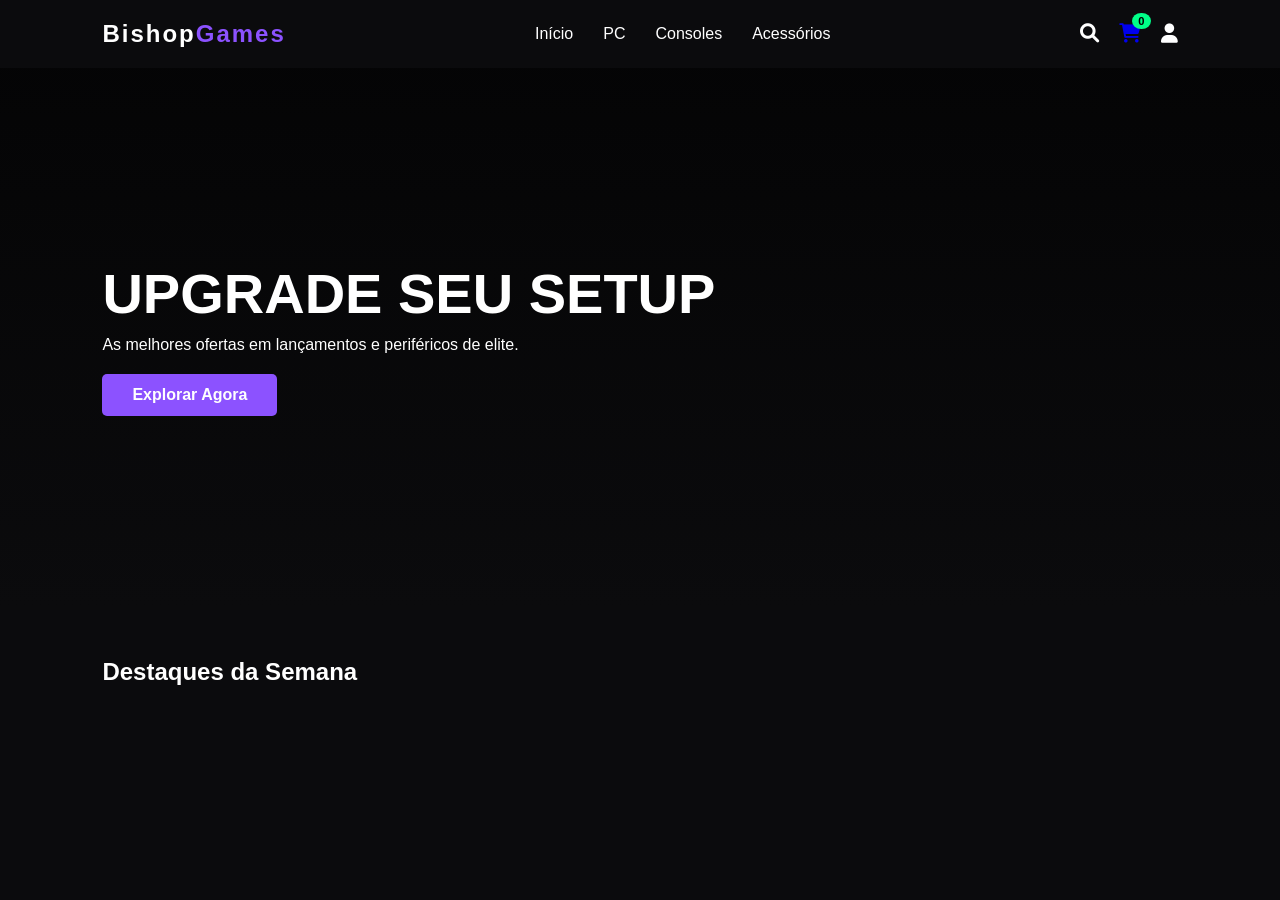
<file: Index.html>
<!DOCTYPE html>
<html lang="pt-br">
<head>
    <meta charset="UTF-8">
    <meta name="viewport" content="width=device-width, initial-scale=1.0">
    <title>Bishop Games | Sua Loja Virtual</title>
    <link rel="stylesheet" href="style.css">
    <link rel="stylesheet" href="https://cdnjs.cloudflare.com/ajax/libs/font-awesome/6.0.0/css/all.min.css">
</head>
<body>

    <header>
        <nav class="nav">
            <div class="logo">Bishop<span>Games</span></div>
            <ul class="nav-links">
                <li><a href="#">Início</a></li>
                <li><a href="#">PC</a></li>
                <li><a href="#">Consoles</a></li>
                <li><a href="#">Acessórios</a></li>
            </ul>
            <div class="nav-icons">
                <i class="fas fa-search"></i>
                <div class="cart-icon">
                    <a href="cart.html" class="cart-link">
                    <i class="fas fa-shopping-cart"></i>
                    <span id="cart-count">0</span></a>
                </div>
                <i class="fas fa-user"></i>
            </div>
        </nav>
    </header>

    <main>
        <section class="hero">
            <div class="hero-content">
                <h1>UPGRADE SEU SETUP</h1>
                <p>As melhores ofertas em lançamentos e periféricos de elite.</p>
                <a href="#" class="btn-main">Explorar Agora</a>
            </div>
        </section>

       <section class="products-container">
            <h2>Destaques da Semana</h2>
            <div class="product-grid" id="product-grid">
                <div class="product-card">
                    <div class="badge"></div>
                    <img src="https://gaming-cdn.com/images/products/16086/616x353/elden-ring-shadow-of-the-erdtree-playstation-5-playstation-4-game-playstation-store-europe-cover.jpg?v=1735895775" alt="Jogo">
                    <div class="product-info">
                        <h3>Elden Ring - Shadow of the Erdtree</h3>
                        <p class="price">R$ 199,90</p>
                        <button class="btn-add">Adicionar ao Carrinho</button>
                    </div>
                </div>
            </div>
        </section>
    </main>
<script src="script.js"></script>
</body>
</html>
</file>
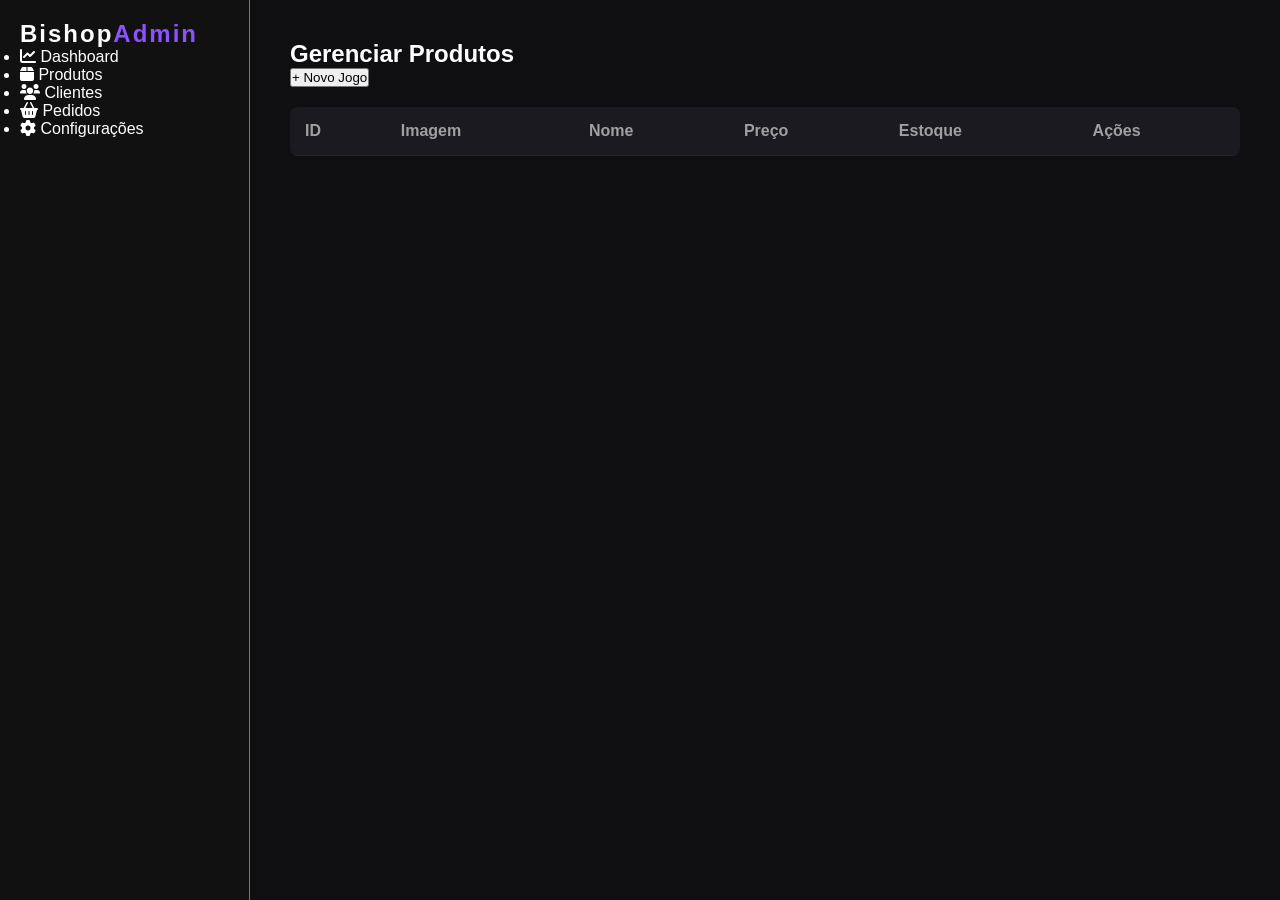
<file: admin.html>
<!DOCTYPE html>
<html lang="pt-br">
<head>
    <meta charset="UTF-8">
    <meta name="viewport" content="width=device-width, initial-scale=1.0">
    <title>Bishop Games | Sua Loja Virtual</title>
    <link rel="stylesheet" href="style.css">
    <link rel="stylesheet" href="https://cdnjs.cloudflare.com/ajax/libs/font-awesome/6.0.0/css/all.min.css">
</head>
<body>
<div class="admin-container">
    <aside class="sidebar">
        <div class="logo">Bishop<span>Admin</span></div>
        <nav>
            <ul>
                <li class="active"><i class="fas fa-chart-line"></i> Dashboard</li>
                <li><i class="fas fa-box"></i> Produtos</li>
                <li><i class="fas fa-users"></i> Clientes</li>
                <li><i class="fas fa-shopping-basket"></i> Pedidos</li>
                <li><i class="fas fa-cog"></i> Configurações</li>
            </ul>
        </nav>
    </aside>

    <main class="admin-content">
        <header class="admin-header">
            <h2>Gerenciar Produtos</h2>
            <button class="btn-add-item">+ Novo Jogo</button>
        </header>

        <section class="admin-table">
            <table>
                <thead>
                    <tr>
                        <th>ID</th>
                        <th>Imagem</th>
                        <th>Nome</th>
                        <th>Preço</th>
                        <th>Estoque</th>
                        <th>Ações</th>
                    </tr>
                </thead>
                <tbody>
                    <tr>
                        <td>#001</td>
                        <td><img src="https://via.placeholder.com/40" alt="thumb"></td>
                        <td>Elden Ring</td>
                        <td>R$ 199,90</td>
                        <td>15</td>
                        <td>
                            <button class="edit-btn"><i class="fas fa-edit"></i></button>
                            <button class="del-btn"><i class="fas fa-trash"></i></button>
                        </td>
                    </tr>
                </tbody>
            </table>
        </section>
    </main>
</div>
<div id="modal-product" class="modal">
    <div class="modal-content">
        <span class="close-btn">&times;</span>
        <h3>Cadastrar Novo Jogo</h3>
        <form id="product-form">
            <input type="text" id="prod-name" placeholder="Nome do Jogo" required>
            <input type="text" id="prod-price" placeholder="Preço (Ex: R$ 199,90)" required>
            <input type="text" id="prod-img" placeholder="URL da Imagem" required>
            <select id="prod-category">
                <option value="PC">PC</option>
                <option value="Console">Console</option>
                <option value="Acessórios">Acessórios</option>
            </select>
            <button type="submit" class="btn-main">Salvar Produto</button>
        </form>
    </div>
</div>
<script src="script.js"></script>
</body>
</file>
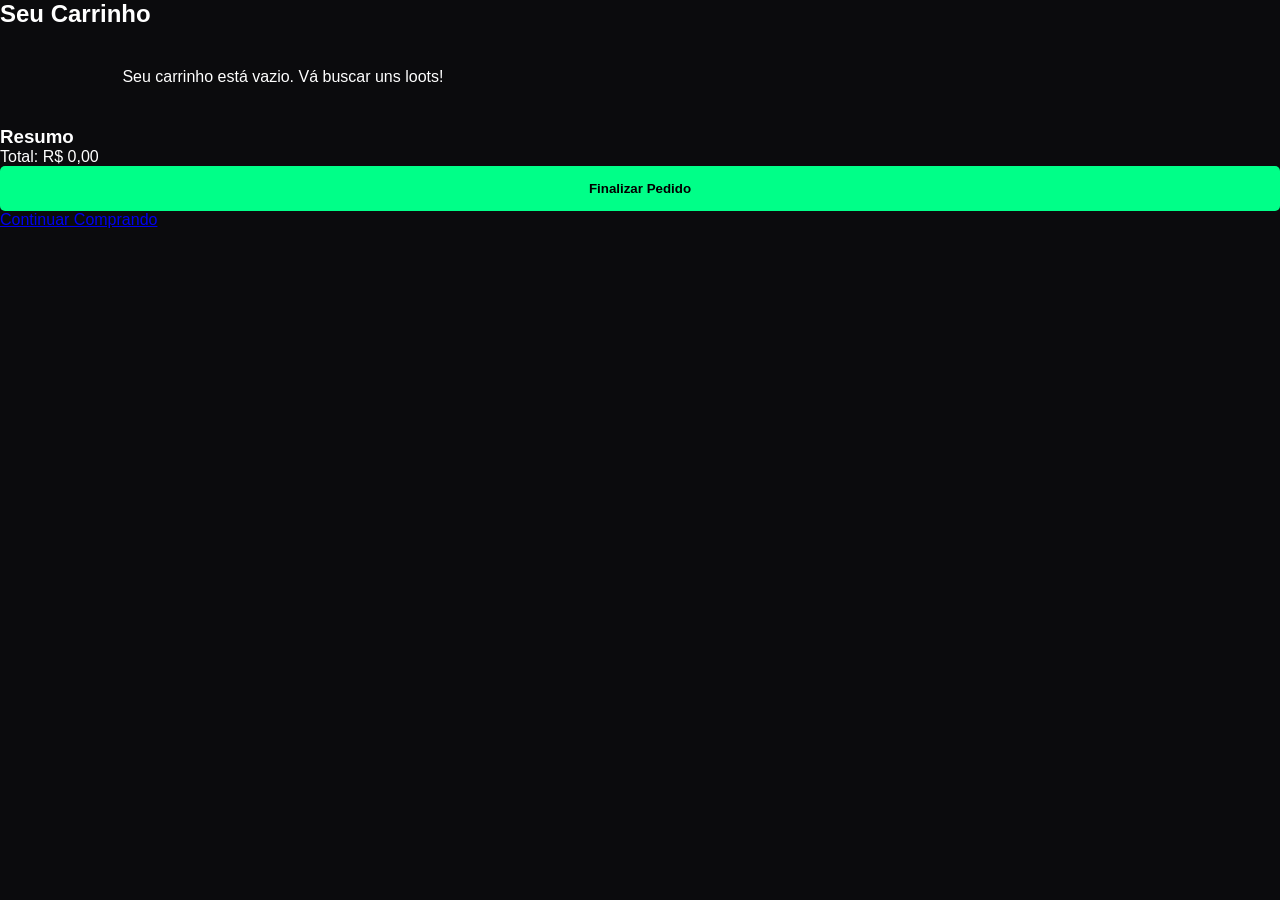
<file: cart.html>
<!DOCTYPE html>
<html lang="pt-br">
<head>
    <meta charset="UTF-8">
    <meta name="viewport" content="width=device-width, initial-scale=1.0">
    <title>Bishop Games | Sua Loja Virtual</title>
    <link rel="stylesheet" href="style.css">
    <link rel="stylesheet" href="https://cdnjs.cloudflare.com/ajax/libs/font-awesome/6.0.0/css/all.min.css">
</head>
<body>
<section class="cart-container">
    <h2>Seu Carrinho</h2>
    
    <div class="cart-wrapper">
                        <div id="cart-items-container">
                </div>


                    </div>
        <div class="cart-summary">
            <h3>Resumo</h3>
            <div class="summary-line total">
                <span>Total:</span>
                <span id="cart-total-value">R$0,00</span>
            </div>
            <button class="btn-checkout">Finalizar Pedido</button>
            <a href="index.html" class="keep-shopping">Continuar Comprando</a>
        </div>
    </div>
</body>
    <script src="script.js"></script>
</section>
</file>
<file: style.css>
:root {
    --bg-color: #0b0b0d;
    --card-bg: #16161a;
    --primary-color: #8c52ff; /* Roxo Gamer */
    --accent-color: #00ff88;  /* Verde Neon para detalhes */
    --text-color: #ffffff;
    --gray-text: #a0a0a0;
}

* {
    margin: 0;
    padding: 0;
    box-sizing: border-box;
    font-family: 'Segoe UI', Roboto, sans-serif;
}

body {
    background-color: var(--bg-color);
    color: var(--text-color);
}

/* Navbar */
.nav {
    display: flex;
    justify-content: space-between;
    align-items: center;
    padding: 20px 8%;
    background: rgba(11, 11, 13, 0.95);
    position: sticky;
    top: 0;
    z-index: 1000;
}

.logo {
    font-size: 1.5rem;
    font-weight: bold;
    letter-spacing: 2px;
}

.logo span {
    color: var(--primary-color);
}

.nav-links {
    display: flex;
    list-style: none;
    gap: 30px;
}

.nav-links a {
    text-decoration: none;
    color: var(--text-color);
    font-weight: 500;
    transition: 0.3s;
}

.nav-links a:hover {
    color: var(--primary-color);
}

.nav-icons {
    display: flex;
    gap: 20px;
    font-size: 1.2rem;
    cursor: pointer;
}

.cart-icon {
    position: relative;
}

#cart-count {
    position: absolute;
    top: -10px;
    right: -10px;
    background: var(--accent-color);
    color: black;
    font-size: 0.7rem;
    padding: 2px 6px;
    border-radius: 50%;
    font-weight: bold;
}

/* Hero Section */
.hero {
    height: 60vh;
    background: linear-gradient(rgba(0,0,0,0.6), rgba(11, 11, 13, 1)), 
                url('https://images.unsplash.com/photo-1542751371-adc38448a05e?auto=format&fit=crop&w=1350&q=80');
    background-size: cover;
    background-position: center;
    display: flex;
    align-items: center;
    padding: 0 8%;
}

.hero-content h1 {
    font-size: 3.5rem;
    margin-bottom: 10px;
}

.btn-main {
    display: inline-block;
    margin-top: 20px;
    padding: 12px 30px;
    background: var(--primary-color);
    color: white;
    text-decoration: none;
    border-radius: 5px;
    font-weight: bold;
    transition: 0.3s;
}

/* Grid de Produtos */
.products-container {
    padding: 50px 8%;
}

.product-grid {
    display: grid;
    grid-template-columns: repeat(auto-fit, minmax(250px, 1fr));
    gap: 30px;
    margin-top: 30px;
}

.product-card {
    background: var(--card-bg);
    border-radius: 10px;
    overflow: hidden;
    transition: transform 0.3s;
    border: 1px solid #252525;
}

.product-card:hover {
    transform: translateY(-10px);
    border-color: var(--primary-color);
}

.product-card img { /*detalhes imagem*/
    width: 100%;
    height: 250px;
    object-fit: cover;
}

.product-info { /*informaçoes produto*/
    padding: 20px;
}

.price { /*Valor detalhes*/
    color: var(--accent-color);
    font-size: 1.3rem;
    font-weight: bold;
    margin: 10px 0;
}

.btn-add { /*adicionar carrinho*/
    width: 100%;
    padding: 10px;
    border: none;
    background: #252525;
    color: white;
    cursor: pointer;
    border-radius: 5px;
    transition: 0.3s;
}

.btn-add:hover { /*botao roxo*/
    background: var(--primary-color);
}

/* Detalhes do Produto */
.container-detail {
    display: grid;
    grid-template-columns: 1fr 1fr;
    gap: 50px;
    padding: 50px 8%;
}

.thumbnails {
    display: flex;
    gap: 10px;
    margin-top: 15px;
}

.thumbnails img {
    cursor: pointer;
    border-radius: 5px;
    opacity: 0.6;
}

.thumbnails img:hover { opacity: 1; border: 1px solid var(--primary-color); }

/* Carrinho */
.cart-wrapper {
    display: flex;
    gap: 30px;
    padding: 20px 8%;
}

.cart-item {
    display: flex;
    align-items: center;
    background: var(--card-bg);
    padding: 15px;
    border-radius: 10px;
    margin-bottom: 15px;
    justify-content: space-between;
}

.btn-checkout {
    width: 100%;
    padding: 15px;
    background: var(--accent-color);
    color: #000;
    font-weight: bold;
    border: none;
    border-radius: 5px;
    cursor: pointer;
}
/* Animação de "pulo" no contador do carrinho */
.bump {
    transform: scale(1.4);
    transition: transform 0.3s ease;
    background-color: #fff !important; /* Brilha ao mudar */
}

/*Admin-center*/
.admin-container {
    display: flex;
    min-height: 100vh;
}

.sidebar {
    width: 250px;
    background: #111;
    padding: 20px;
    border-right: 1px solid var(--primary-color);
}

.admin-content {
    flex: 1;
    padding: 40px;
    background: #0f0f12;
}

table {
    width: 100%;
    border-collapse: collapse;
    margin-top: 20px;
    background: var(--card-bg);
    border-radius: 8px;
    overflow: hidden;
}

th, td {
    padding: 15px;
    text-align: left;
    border-bottom: 1px solid #252525;
}

th { background: #1a1a20; color: var(--gray-text); }

/*Modelo Admin*/

.modal {
    display: none; 
    position: fixed;
    z-index: 9999;
    left: 0; top: 0;
    width: 100%; height: 100%;
    background-color: rgba(0,0,0,0.8);
    align-items: center;
    justify-content: center;
}

.modal-content {
    background: var(--card-bg);
    padding: 30px;
    border-radius: 10px;
    width: 400px;
    border: 1px solid var(--primary-color);
    position: relative;
}

.close-btn {
    position: absolute;
    top: 10px; right: 20px;
    font-size: 25px;
    cursor: pointer;
    color: var(--gray-text);
}
</file>
